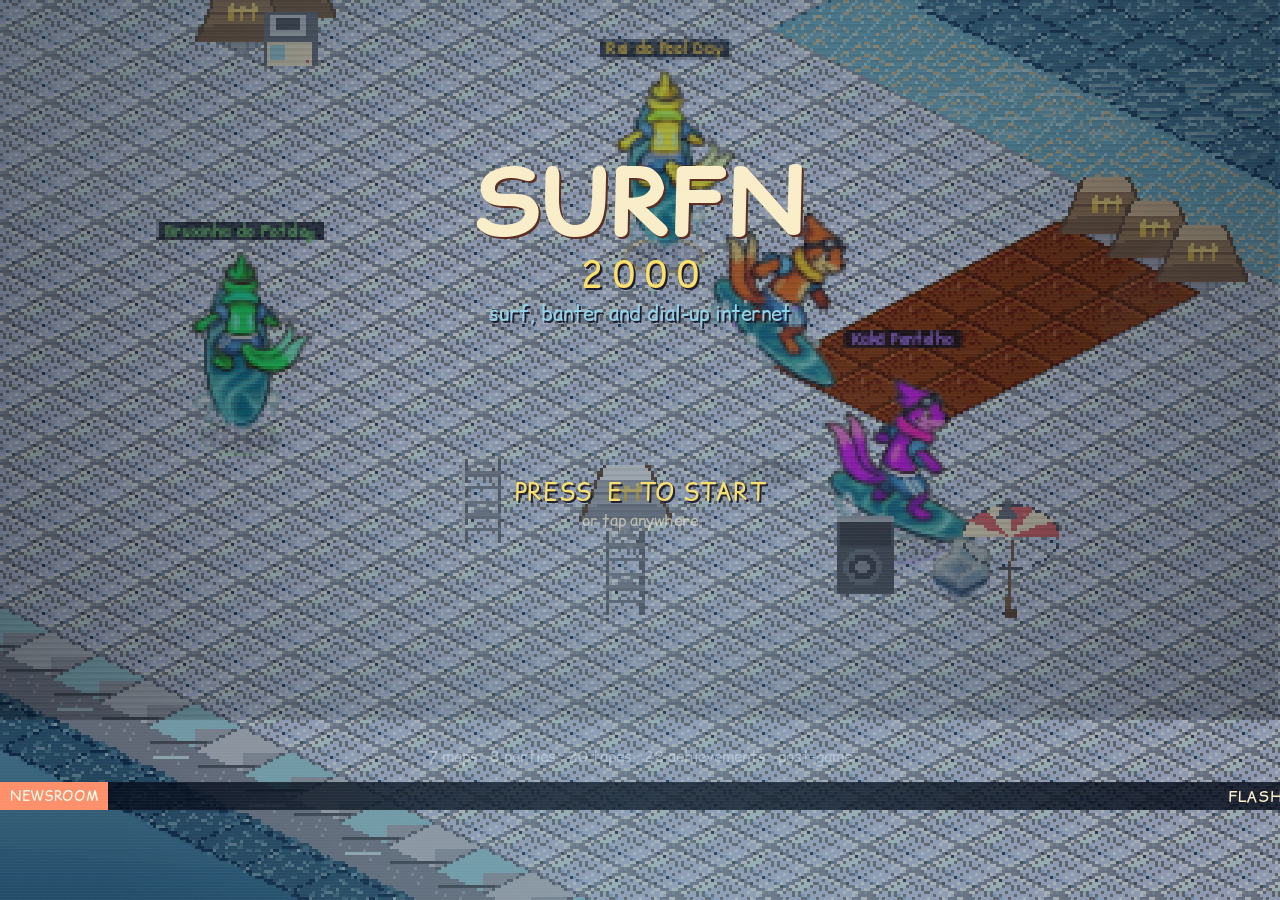
<file: dev.html>
<!doctype html>
<html lang="pt-BR">
<head>
  <meta charset="utf-8" />
  <meta name="viewport" content="width=device-width, initial-scale=1, maximum-scale=1, user-scalable=no, viewport-fit=cover" />
  <!-- DEV ENTRY — this one loads js/main.js over http.
     python3 tools/build_single.py regenerates the self-contained index.html -->
  <title>SURFN — surfe, zoeira e internet discada</title>
  <link rel="icon" type="image/png" href="assets/favicon.png" />
  <link rel="stylesheet" href="css/style.css" />
</head>
<body>
  <div id="stage">
    <canvas id="game" width="640" height="360"></canvas>
  </div>
  <div id="touch" aria-hidden="true">
    <div id="stick" aria-label="Mover"><div id="knob"></div></div>
    <div class="tpad">
      <button data-key="KeyE" aria-label="Interagir">E</button>
      <button data-key="Space" aria-label="Pular">PULO</button>
      <button data-key="ShiftLeft" aria-label="Turbo">TURBO</button>
      <button data-key="KeyJ" aria-label="Grab">J</button>
      <button data-key="KeyK" aria-label="Spin">K</button>
      <button data-key="KeyL" aria-label="Flip">L</button>
      <button data-key="Escape" aria-label="Pausar">ESC</button>
    </div>
  </div>
  <div id="boot">
    <div class="boot-inner">
      <div class="title">SURFN</div>
      <div class="sub">discando para a lan house…</div>
      <div class="bar"><i></i></div>
      <div class="tiny">se demorar, é o modem. nunca é a gente.</div>
    </div>
  </div>
  <div id="scan"></div>
  <noscript>Esse campeonato precisa de JavaScript. Igual o Orkut precisava de paciência.</noscript>
  <script type="module" src="js/main.js"></script>
</body>
</html>
</file>
<file: css/style.css>
/* SURFN 2000 — ocean-tinted page chrome around the 640x360 pixel stage. */

/* Comic Relief (SIL OFL 1.1, assets/fonts/OFL.txt) — the UI face. The files
   sit next to the game so dev.html and file:// both work; the single-file
   build inlines them as data URIs (tools/build_single.py). */
@font-face {
  font-family: "Comic Relief";
  font-style: normal;
  font-weight: 400;
  font-display: swap;
  src: url("../assets/fonts/comic-relief-400.woff2") format("woff2");
}
@font-face {
  font-family: "Comic Relief";
  font-style: normal;
  font-weight: 700;
  font-display: swap;
  src: url("../assets/fonts/comic-relief-700.woff2") format("woff2");
}

:root {
  --deep: #071221;
  --ocean: #0b2a44;
  --foam: #8fd3e8;
  --gold: #ffe066;
}

* { box-sizing: border-box; }

html, body {
  margin: 0;
  padding: 0;
  width: 100%;
  height: 100%;
  overflow: hidden;
  overscroll-behavior: none;
  -webkit-text-size-adjust: 100%;
  background:
    radial-gradient(ellipse at 50% 0%, #2b6f9e 0%, #0b2338 46%, #071221 100%);
  font-family: "Comic Relief", "Comic Sans MS", "Comic Sans", "Comic Neue",
    "Trebuchet MS", "DejaVu Sans", Verdana, "Segoe UI", Tahoma, sans-serif;
  color: #fbeec8;
}

body::before {
  content: "";
  position: fixed;
  inset: 0;
  pointer-events: none;
  background:
    repeating-linear-gradient(0deg, rgba(255,255,255,0.028) 0 1px, transparent 1px 3px),
    radial-gradient(ellipse at 50% 120%, rgba(143,211,232,0.16), transparent 60%);
  z-index: 3;
}

#stage {
  position: fixed;
  inset: 0;
  display: grid;
  place-items: center;
  background: transparent;
}

canvas#game {
  display: block;
  background: transparent;
  image-rendering: pixelated;
  image-rendering: crisp-edges;
  cursor: crosshair;
  touch-action: none;
  -webkit-tap-highlight-color: transparent;
  -webkit-touch-callout: none;
}

/* Dynamic viewport height: mobile browser bars no longer crop the stage. */
@supports (height: 100dvh) {
  html, body { height: 100dvh; }
}

/* Touch controls: shown only on coarse-pointer devices. */
#touch { display: none; }
.touch.show-touch #touch { display: block; }
#touch {
  position: fixed;
  inset: 0;
  pointer-events: none;
  z-index: 8;
  user-select: none;
  -webkit-user-select: none;
}
#stick {
  position: absolute;
  left: max(18px, env(safe-area-inset-left));
  bottom: max(18px, env(safe-area-inset-bottom));
  width: 124px;
  height: 124px;
  border: 2px solid rgba(143, 211, 232, 0.55);
  border-radius: 50%;
  background: rgba(7, 18, 33, 0.56);
  box-shadow: inset 0 0 22px rgba(143, 211, 232, 0.12);
  pointer-events: auto;
  touch-action: none;
}
#knob {
  position: absolute;
  left: 50%;
  top: 50%;
  width: 48px;
  height: 48px;
  border: 2px solid rgba(255, 224, 102, 0.8);
  border-radius: 50%;
  background: rgba(255, 224, 102, 0.2);
  transform: translate(-50%, -50%);
  pointer-events: none;
}
.tpad {
  position: absolute;
  right: max(14px, env(safe-area-inset-right));
  bottom: max(16px, env(safe-area-inset-bottom));
  display: grid;
  grid-template-columns: repeat(3, 50px);
  gap: 7px;
  pointer-events: none;
}
.tpad button {
  pointer-events: auto;
  width: 50px;
  height: 40px;
  padding: 0;
  border: 1px solid rgba(143, 211, 232, 0.6);
  border-radius: 7px;
  background: rgba(8, 20, 38, 0.7);
  color: #fbeec8;
  font: bold 11px "Comic Relief", "Comic Sans MS", "Comic Sans", "Trebuchet MS", "DejaVu Sans", Verdana, sans-serif;
  letter-spacing: 0.5px;
  touch-action: none;
  -webkit-tap-highlight-color: transparent;
}
.tpad button.pressed {
  background: rgba(255, 224, 102, 0.3);
  border-color: #ffe066;
  color: #fffbe8;
}

@media (max-height: 520px) {
  #stick { width: 96px; height: 96px; }
  #knob { width: 38px; height: 38px; }
  .tpad { grid-template-columns: repeat(4, 44px); }
  .tpad button { width: 44px; height: 34px; font-size: 9px; }
}

/* background scanline sheet, subtle, under the canvas letterbox */
#scan {
  position: fixed;
  inset: 0;
  pointer-events: none;
  background: linear-gradient(180deg, rgba(143,211,232,0.05), transparent 30%);
  z-index: 0;
}

#boot {
  position: fixed;
  inset: 0;
  display: grid;
  place-items: center;
  background:
    radial-gradient(ellipse at 50% 40%, #163b5a 0%, #081727 65%, #050d17 100%);
  z-index: 10;
  transition: opacity 0.6s ease;
}

#boot.hidden { opacity: 0; pointer-events: none; }

.boot-inner {
  width: min(360px, 88vw);
  padding: 26px 22px;
  border: 2px solid #8fd3e8;
  box-shadow: 0 0 0 4px #0b1d31, 0 0 28px rgba(143,211,232,0.25);
  background: linear-gradient(180deg, #122b45, #0a1a2c);
  text-align: center;
}

.boot-inner .title {
  font-size: 24px;
  font-weight: bold;
  letter-spacing: 3px;
  color: #ffe066;
  text-shadow: 2px 2px 0 #5a2a1c;
}

.boot-inner .sub {
  margin-top: 8px;
  font-size: 11px;
  color: #8fd3e8;
}

.boot-inner .tiny {
  margin-top: 12px;
  font-size: 9px;
  color: #9aa2b3;
}

.boot-inner .bar {
  height: 8px;
  margin: 16px 0 4px;
  background: #071523;
  border: 1px solid #35519c;
  overflow: hidden;
}

.boot-inner .bar i {
  display: block;
  height: 100%;
  width: 30%;
  background: linear-gradient(90deg, #5aa6cd, #ffe066);
  animation: load 1.4s ease-in-out infinite;
}

@keyframes load {
  0% { transform: translateX(-110%); }
  55% { transform: translateX(120%); }
  100% { transform: translateX(360%); }
}

/* ---------------------------------------------------------- phones/tablets */
/* Coarse pointers get finger-sized targets. These rules sit after the
   short-screen block so a landscape phone still gets the bigger buttons. */
html.touch, html.touch body {
  overscroll-behavior: none;
  user-select: none;
  -webkit-user-select: none;
}
html.touch canvas#game { cursor: default; }

@media (pointer: coarse) {
  #stick {
    width: clamp(96px, 21vh, 136px);
    height: clamp(96px, 21vh, 136px);
    left: max(14px, env(safe-area-inset-left));
    bottom: max(14px, env(safe-area-inset-bottom));
  }
  #knob {
    width: clamp(40px, 9.5vh, 56px);
    height: clamp(40px, 9.5vh, 56px);
  }
  .tpad {
    grid-template-columns: repeat(3, clamp(48px, 9vh, 60px));
    gap: 9px;
    right: max(10px, env(safe-area-inset-right));
    bottom: max(12px, env(safe-area-inset-bottom));
  }
  .tpad button {
    width: clamp(48px, 9vh, 60px);
    height: clamp(42px, 8vh, 52px);
    font-size: 12px;
    border-radius: 9px;
  }
}

/* Portrait phones: pull the controls into the safe corners and keep the
   stage readable instead of cropping the HUD. */
@media (orientation: portrait) and (pointer: coarse) {
  #stick {
    left: max(10px, env(safe-area-inset-left));
    bottom: max(10px, env(safe-area-inset-bottom));
    width: clamp(92px, 15vw, 124px);
    height: clamp(92px, 15vw, 124px);
  }
  .tpad {
    right: max(8px, env(safe-area-inset-right));
    bottom: max(10px, env(safe-area-inset-bottom));
    grid-template-columns: repeat(3, 52px);
  }
  .tpad button { width: 52px; height: 44px; }
}

noscript {
  position: fixed;
  inset: 0;
  display: grid;
  place-items: center;
  font-size: 13px;
  color: #ffe066;
  z-index: 20;
  text-align: center;
  padding: 24px;
}
</file>
